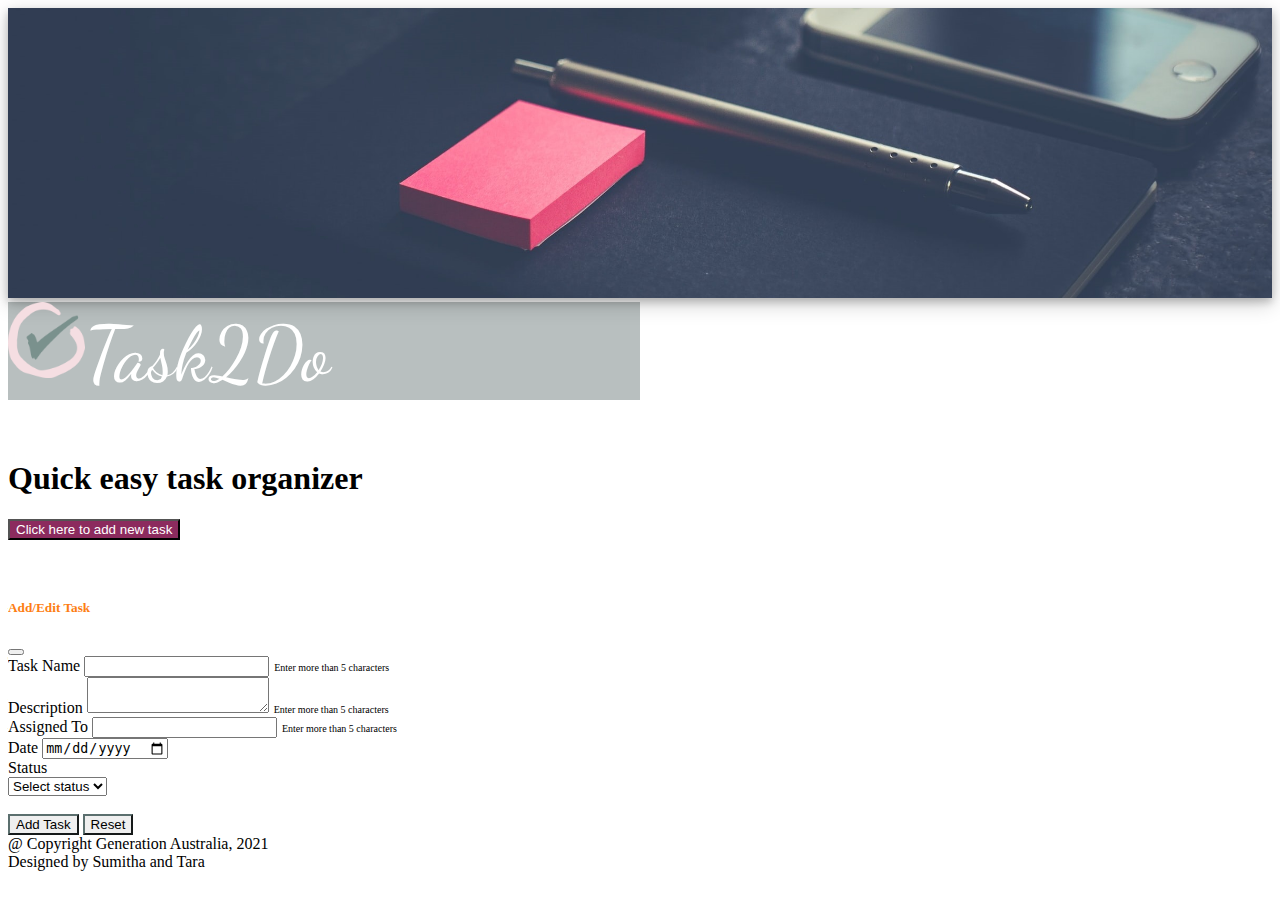
<file: index.html>
<!DOCTYPE html>
<html lang="en">
  <head>
    <meta charset="UTF-8" />
    <meta http-equiv="X-UA-Compatible" content="IE=edge" />
    <meta name="viewport" content="width=device-width, initial-scale=1.0" />
    <!-- Bootstrap CSS -->
    <link
      href="https://cdn.jsdelivr.net/npm/bootstrap@5.0.0/dist/css/bootstrap.min.css"
      rel="stylesheet"
      integrity="sha384-wEmeIV1mKuiNpC+IOBjI7aAzPcEZeedi5yW5f2yOq55WWLwNGmvvx4Um1vskeMj0"
      crossorigin="anonymous"
    />
    <link rel="stylesheet" href="https://cdn.jsdelivr.net/npm/bootstrap-icons@1.5.0/font/bootstrap-icons.css">
    <!-- google fonts stylesheet -->
    <link rel="preconnect" href="https://fonts.googleapis.com">
<link rel="preconnect" href="https://fonts.gstatic.com" crossorigin>
<link href="https://fonts.googleapis.com/css2?family=Dancing+Script:wght@700&display=swap" rel="stylesheet">
<!-- custome CSS -->
    <link rel="stylesheet" href="./css/styles.css" />
    <title>Task2Do</title>
  </head>
  <body>
    <!-- header chagned: Tara : start -->
    <header >
      <div class="position-relative">
        <div> 
          <img class="header-img" src="./images/blueheader.jpg" alt="task planner"/>
        </div>
        <div class="text-center d-flex justify-content-center align-items-center position-absolute header-titleDiv ">
        
          <img
            class="logo-img"
            src="./images/logo.png"
            alt="task planner"
          /><span class="header-logoFont">Task2Do</span>
        </div>
      </div>
    </header>
    <main class="container p-5">
      <!-- new task button -->
    <section class="row bg-light p-3">
      
    <div class=" col-9 pb-1">
      <h1 pt-1 >Quick easy task organizer</h1>
      <button type="button" class="btn myBtnColor" data-bs-toggle="modal" data-bs-target="#staticBackdrop">
      Click here to add new task
      </button>
    </div>
    </section>
      <section id="task-cards">
        <article class="container mt-5 ">
          <!-- cards here - created a div to make cards responsive -->
          <div id="cardList">
            <!-- New tasks go here -->
          </div>
        </article>
      </section>
      <!-- End card -->
      <!-- Start Modal -->
   <div class="modal fade" id="staticBackdrop"  data-bs-keyboard="false" tabindex="-1" aria-labelledby="staticBackdropLabel" aria-hidden="true">
    <div class="modal-dialog">
    <div class="modal-content">
        <div class="modal-header">
        <h5 class="modal-title" id="btnMainAddNewTask">Add/Edit Task</h5>
        <button type="button" id="btnMainAddNewTask" class="btn-close" data-bs-dismiss="modal" aria-label="Close"></button>
        </div>
        <div class="modal-body">
          
        <!-- Modal Body -->
        <form class="row g-2" id="newTaskForm">
            <div class="col-md-12 ">
              <label for="newTask-name" class="col-form-label">Task Name</label>
              <input type="text" class="form-control" id="newTask-name" name="newTask-name">
              <span class="in-valid-feedback1 fontSize form-text">Enter more than 5 characters</span>
            </div>

            <div class="col-md-12 ">
              <label for="newTask-description" class="col-form-label">Description</label>
              <textarea class="form-control" id="newTask-description" name="newTask-description"></textarea>
              <span class="in-valid-feedback2 fontSize form-text">Enter more than 5 characters</span>
            </div>

            <div class="col-md-12 ">
                <label for="newTask-assigned-to" class="col-form-label">Assigned To</label>
                <input type="text" class="form-control" id="newTask-assigned-to" name="newTask-assigned-to">
                <span class="in-valid-feedback3 fontSize form-text">Enter more than 5 characters</span>
            </div>

            <div class="col-md-6 ">
                <label for="newTask-date" class="col-form-label">Date</label>
                <input type="date" class="form-control" value="" id="newTask-date" name="newTask-date">
                <span class="in-valid-feedback4 fontSize form-text"></span>
            </div>

            <div class="col-md-6 ">
                <label for="newTask-status" class="col-form-label">Status</label>
                <div class="dropdown">
                     <select name="newTask-status" class="form-select" id="newTask-status">
                      <option value="" selected>Select status</option>
                        <option value="To-do">To-Do</option>
                        <option value="In-progress">In Progress</option>
                        <option value="Review">Review</option>
                        <option value="Done">Done</option>
                      </select>
                </div>
                <span class="in-valid-feedback5 fontSize"></span>
            </div>
                            
        <div class="modal-footer">
        <button type="button" class="btn modalBtnColor" id="btnNewTaskAdd">Add Task</button>
        <input type="reset" class="btn modalBtnColor" id="btnNewTaskReset" value="Reset">
        
        </form>
        
    </div>
  </div>
</div>
</div>
<!--End modal -->
    </main>
    <!-- start footer -->
    <footer class="p-3 mt-5 container-fluid bg-light  ">
      <div class="d-flex flex-wrap container justify-content-between">
        <div class="align-self-center">@ Copyright Generation Australia, 2021 </div>
        <div>Designed by Sumitha and Tara</div>
      </div>

    </footer>
    
    <script src="https://cdn.jsdelivr.net/npm/bootstrap@5.1.0/dist/js/bootstrap.bundle.min.js" 
integrity="sha384-U1DAWAznBHeqEIlVSCgzq+c9gqGAJn5c/t99JyeKa9xxaYpSvHU5awsuZVVFIhvj" crossorigin="anonymous"></script>
    <script src="js/taskManager.js"></script>
    <script src="js/index.js"></script>
  </body>
</html>
</file>
<file: css/styles.css>
*{
box-sizing: border-box;
}

section {
  margin-top: 60px;
}
/* header images and text CSS */
.header-img {
  width: 100%;
  max-height: 70vh;
  box-shadow: 0 4px 8px 0 rgba(0, 0, 0, 0.2), 0 6px 20px 0 rgba(0, 0, 0, 0.19);
}
.logo-img {
  max-width: 6vw;
}

.header-titleDiv {
  top: 15%;
  bottom: 5%;
  right: 25%;
  left: 25%;
  width: 50%;
  height: 60%;
  background: rgba(4, 27, 29, 0.281);
}

h5 {
  color: #fd7e14;
}

.header-logoFont {
  font-family: "Dancing Script", cursive;
  font-size: 6vw;
  color: white;
}
/* end header */

/* button colors*/
.myBtnColor {
  color: white;
  background-color: rgb(140, 43, 94);
}
.myBtnColor:hover {
  color: rgb(245, 243, 243);
  background-color: rgb(96, 25, 72);
}
.modalBtnColor {
  border-color: rgb(91, 111, 110);
}
.modalBtnColor:hover {
  background-color: rgb(186, 209, 208);
}

/* model feedack span text */
.fontSize {
  font-size: x-small;
  border: 1px solid white;
}

/* task card css */
.card {
  border-color: rgb(60, 73, 72); 
  border-radius: 10px; 
  color: black;
  min-height: 350px;
}

.card-header{
  border-top-left-radius: 9px !important;
  border-top-right-radius: 9px !important;
  color: rgb(219, 72, 170);
}
/* task icon size and color */
.bi {
  font-size: 1.5rem;
  color: rgb(129, 126, 126);
  
}
/* colours for each task type */
.todoClr {
  background-color: rgb(246, 204, 204); 
}
.inprogressClr {
  background-color: rgb(164, 221, 233);
}
.reviewClr {
  background-color: rgb(243, 228, 190);
}
.doneClr {
  background-color: rgb(202, 248, 202);
}
/* edit, done and delete button colors*/
.bi-check-circle-fill{
  color: green;
}
.bi-pencil-fill{
  color: orange;
}
.bi-trash-fill{
  color: rgb(250, 107, 107);
}
</file>
